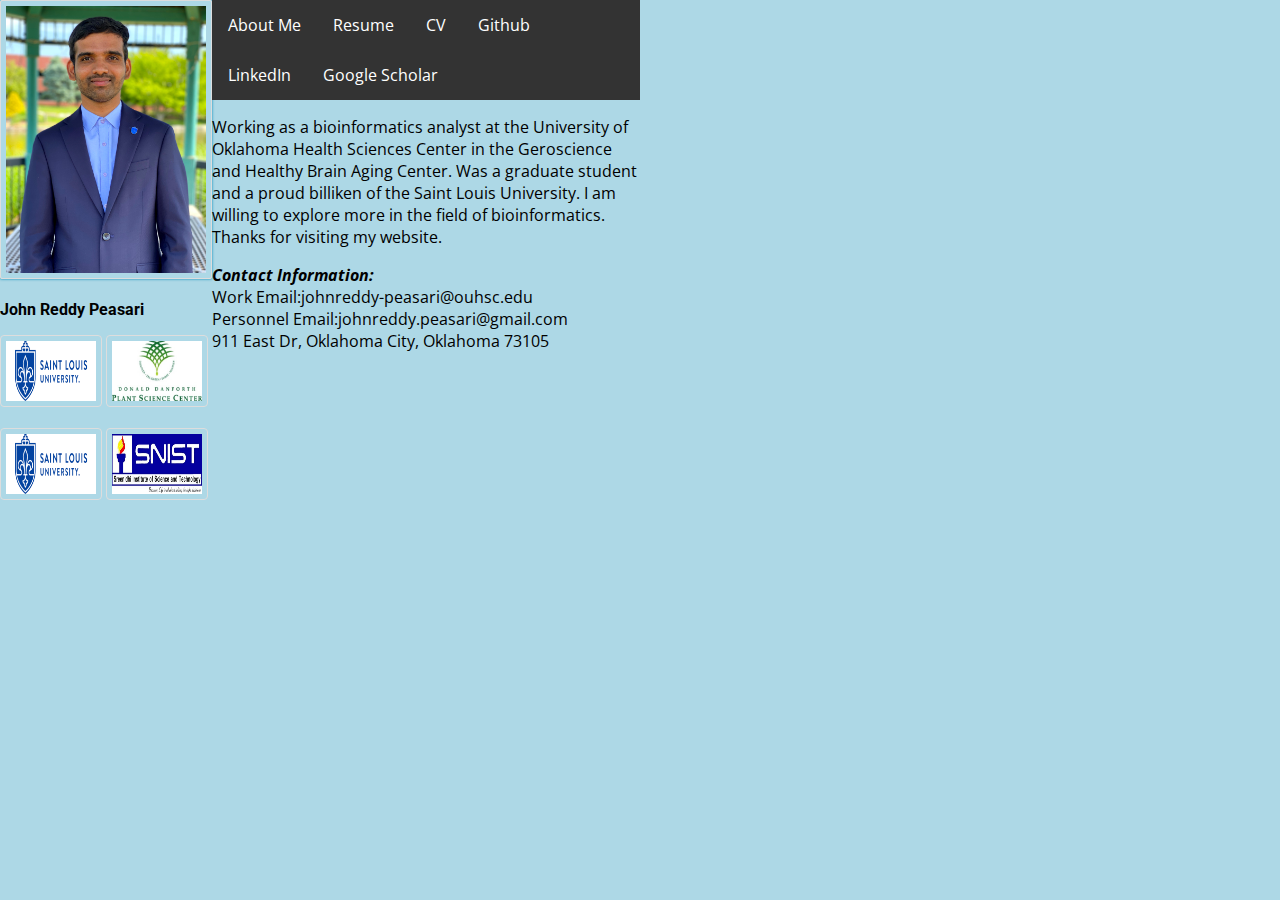
<file: index.html>
<head>
  <title>John Reddy</title>
  <link rel="stylesheet" type="text/css" href="style.css">
  <link href="https://fonts.googleapis.com/css?family=Open+Sans|Roboto" rel="stylesheet">

  <style>
  
  ul {
  list-style-type: none;
  margin: 0;
  padding: 0;
  overflow: hidden;
  background-color: #333;
  }

  li {
  float: left;
  }

  li a {
  display: block;
  color: white;
  text-align: center;
  padding: 14px 16px;
  text-decoration: none;
  }

  li a:hover {
  background-color: #111;
  }
  li a, .dropbtn {
  display: inline-block;
  color: white;
  text-align: center;
  padding: 14px 16px;
  text-decoration: none;
  }

  li a:hover, .dropdown:hover .dropbtn {
  background-color: black;
  }

  li.dropdown {
  display: inline-block;
  }

  .dropdown-content {
  display: none;
  position: absolute;
  background-color: #f9f9f9;
  min-width: 160px;
  box-shadow: 0px 8px 16px 0px rgba(0,0,0,0.2);
  z-index: 1;
  }

 .dropdown-content a {
  color: black;
  padding: 12px 16px;
  text-decoration: none;
  display: block;
  text-align: left;
  }

  .dropdown-content a:hover {background-color: #f1f1f1;}

  .dropdown:hover .dropdown-content {
  display: block;
  }
  img {
  border: 1px solid #ddd;
  border-radius: 4px;
  padding: 5px;
  }

  img:hover {
  box-shadow: 0 0 2px 1px rgba(0, 140, 186, 0.5);
  }
  </style>
</head>



<body>


  <div class="wrapper">
  
    
    <div class="justify">
      <img class="profile-picture" src="John_03.jpg" alt="John" width="200"/>
      <h4 class="name"> John Reddy Peasari</h4>
      <!-- <h4 class="subtitle">Bioinformatics Student</h4> -->
      <p><a href="https://www.slu.edu/"><img border="0" alt="SLU" img src="SLU.png" width="90" height="60"></a> <a href="https://www.danforthcenter.org/"><img border="0" alt="DDPSC" img src="DDPSC.png" width="90" height="60"></a></p>
      <p><a href="https://bhapra.com//"><img border="0" alt="BhaPRa" img src="SLU.png" width="90" height="60"></a> <a href="https://www.sreenidhi.edu.in/pagecontents.php?catid=4&scatid=40/"><img border="0" alt="SNIST" img src="SNIT.jpg" width="90" height="60"></a></p>

    </div>
    <div class="justify">
	    <ul>

			  <!-- <li><a class="active" href="contact.htm">Contact</a></li> -->
			  <li><a href="about_me.html" target = "_blank">About Me</a></li>
		    	  <li><a href="Resume_JohnPeasari.pdf" target = "_blank">Resume</a></li>
			  <li><a href="CV.pdf" target = "_blank">CV</a></li>
			  <!-- <li class="dropdown">
    			  <a href="javascript:void(0)" class="dropbtn">Docs</a>
    			  <div class="dropdown-content">
      				<a href="John_Resume.pdf" target="_blank">Resume</a>
      				<a href="#">CV</a>
      				<a href="#">Cover Letter</a> -->
      				<!-- <a href="#">Recommendations</a>
    			</div>
  			  </li> -->
  			  <li><a href="https://github.com/jpeasari/" target = "_blank">Github</a></li>
			  <li><a href="https://www.linkedin.com/in/johnpeasari/" target = "_blank">LinkedIn</a></li>
			  <li><a href="https://scholar.google.co.in/citations?user=GlUzDUoAAAAJ&hl=en/" target = "_blank">Google Scholar</a></li>

			  <!-- <li class="dropdown">
    			<a href="javascript:void(0)" class="dropbtn">Resources</a>
    			<div class="dropdown-content">
      				<a href="#">About NGS Tools</a>
      				<a href="#">Programming</a>
      				<a href="#">Important->links</a>
    			</div>
  			</li> -->
	        


	      </ul>
      <p class="bio">
	Working as a bioinformatics analyst at the University of Oklahoma Health Sciences Center 
	in the Geroscience and Healthy Brain Aging Center.
      	Was a graduate student and a proud billiken of the Saint Louis University.
        I am willing to explore more in the field of bioinformatics.
        Thanks for visiting my website.
        <footer>
		<section><b><i>Contact Information:</i></b></section>
		<a style="text-decoration:none" style="color:blue" >Work Email:johnreddy-peasari@ouhsc.edu </a><br>
		<a style="text-decoration:none" style="color:blue" >Personnel Email:johnreddy.peasari@gmail.com </a><br>
		<a style="text-decoration:none" style="color:blue" >911 East Dr, Oklahoma City, Oklahoma 73105</a><br>
		</footer>
        
      </p>

    </div>


  </div>
  
</body>
</file>
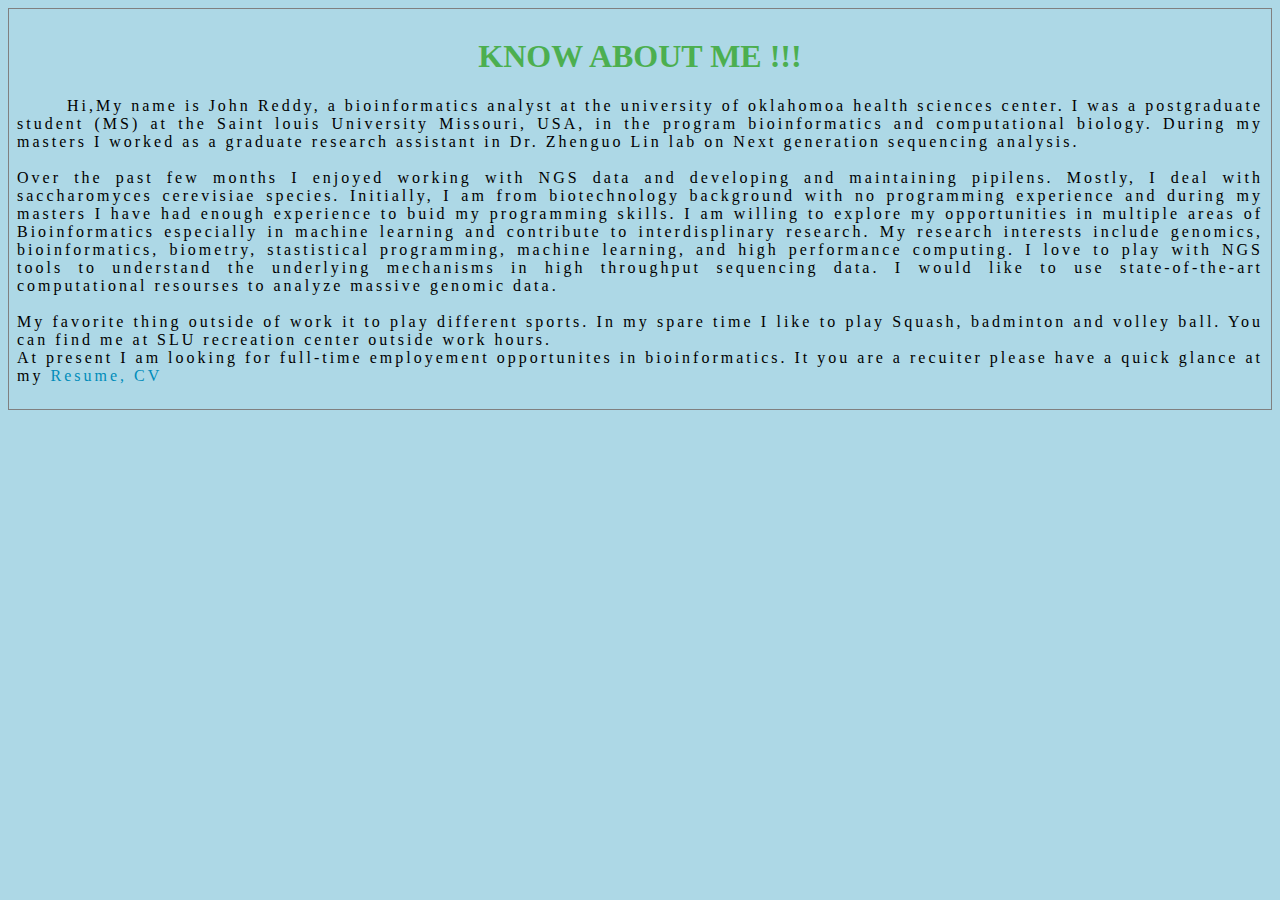
<file: about_me.html>
<!DOCTYPE html>
<html>
<head>
<style>
body {
  background-color: lightblue;
}
div {
  border: 1px solid gray;
  padding: 8px;
}

h1 {
  text-align: center;
  text-transform: uppercase;
  color: #4CAF50;
}

p {
  text-indent: 50px;
  text-align: justify;
  letter-spacing: 3px;
}

a {
  text-decoration: none;
  color: #008CBA;
}
</style>
</head>
<body>

<div>
  <h1>Know About ME !!!</h1>
  <p>Hi,My name is John Reddy, a bioinformatics analyst at the university of oklahomoa health sciences center. I was a
	postgraduate student (MS) at the Saint louis University Missouri, USA, in the program bioinformatics and computational biology.
	During my masters I worked as a graduate research assistant in Dr. Zhenguo Lin lab on Next generation sequencing analysis. 
	<br />
	<br />
	Over the past few months I enjoyed working with NGS data and developing and maintaining pipilens. Mostly, I deal with saccharomyces cerevisiae species. 
	Initially, I am from biotechnology background with no programming experience and during my masters I have had enough experience
	to buid my programming skills. I am willing to explore my opportunities in multiple areas of Bioinformatics especially in machine learning and 
	contribute to interdisplinary research. My research interests include genomics, bioinformatics, biometry, stastistical programming, machine learning, and
	high performance computing. I love to play with NGS tools to understand the underlying mechanisms in high throughput sequencing data.
	I would like to use state-of-the-art computational resourses to analyze massive genomic data.
	<br/>
	<br/>
	My favorite thing outside of work it to play different sports. In my spare time I like to play Squash, badminton and volley ball. You can find me at SLU recreation center outside work hours.
	<br/>
	At present I am looking for full-time employement opportunites in bioinformatics. It you are a recuiter please have a quick glance at my <a href="Resume_JohnPeasari.pdf" target="_blank">Resume, </a>
	<a href="CV.pdf" target="_blank">CV</a></p>

</div>

</body>
</html>
</file>
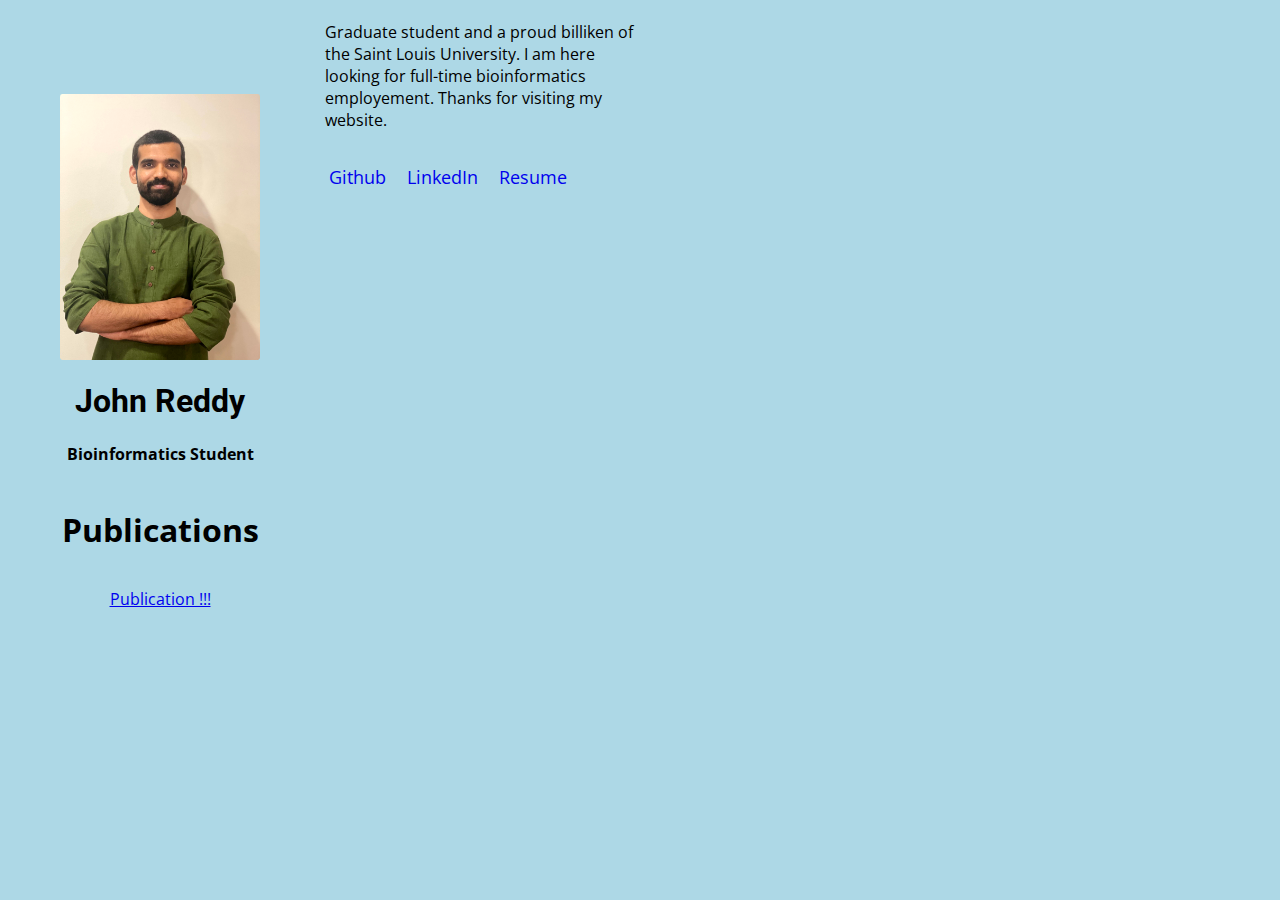
<file: index1.html>
<head>
  <title>John Reddy</title>
  <link rel="stylesheet" type="text/css" href="style.css">
  <link href="https://fonts.googleapis.com/css?family=Open+Sans|Roboto" rel="stylesheet">
</head>
<body>
  <div class="wrapper">
    
    <div class="left">
      <img class="profile-picture" src="John.jpg" width="200"/>
      <h1 class="name">John Reddy </h1>
      <h4 class="subtitle">Bioinformatics Student</h4>
      <h1>Publications</h1>
      <p><a href="https://link.springer.com/article/10.1007/s13399-021-01276-5/">Publication !!!</a></p>
    </div>
    <div class="right">
      <p class="bio">
      	Graduate student and a proud billiken of the Saint Louis University.
        I am here looking for full-time bioinformatics employement.
        Thanks for visiting my website.
      </p>
      <ul class="social-links">
        <li><a href="https://github.com/jpeasari">Github</a></li>
        <li><a href=" https://www.linkedin.com/in/johnpeasari/">LinkedIn</a></li>
        <li><a href="https://github.com/jpeasari/jpeasari.github.io/raw/main/John_Resume.pdf" target="_blank">Resume</a></li>
        
      </ul>
    </div>
    
  </div>
</body>
</file>
<file: style.css>
html,
body {
	display: flex;
	align-items: top;
	justify-content: left;
	height: 100%;
	margin: 0px;
	padding: 0px;
	background-color: lightblue;
	font-family: 'Open Sans', sans-serif;
	/* background-image: url(bioinfo.PNG), url(200.GIF);
	background-size: 600px 300px;
    background-position: right top;
    background-repeat: no-repeat; */
    
    





}


.name {
	font-family: 'Roboto', sans-serif;
	margin-bottom: 2px;
}

.wrapper {
	max-width: 50%;
	display: flex;
	flex-direction: row;
	height: 80%;
}
.frame {
  background-clip: padding-box;
}

.left,
.right {
	background-color: lightblue;
	margin: 5px;
	max-width: 50%;
	flex: 1;
	display: flex;
	flex-direction: column;
	justify-content: right;
}

.left {
	align-items: center;
	justify-content: center;
}

.profile-picture {
	border-radius:1%;
}

.social-links {
	list-style: none;
	padding-left: 0px;
	font-size: 18px;
}

.social-links li {
	display: inline-block;
	margin-right: 8px;
}

.social-links a {
	text-decoration: none;
	padding: 4px;
}

.social-links a:hover {
	background-color: rgba(0, 0, 0, 0.1);
}
</file>
